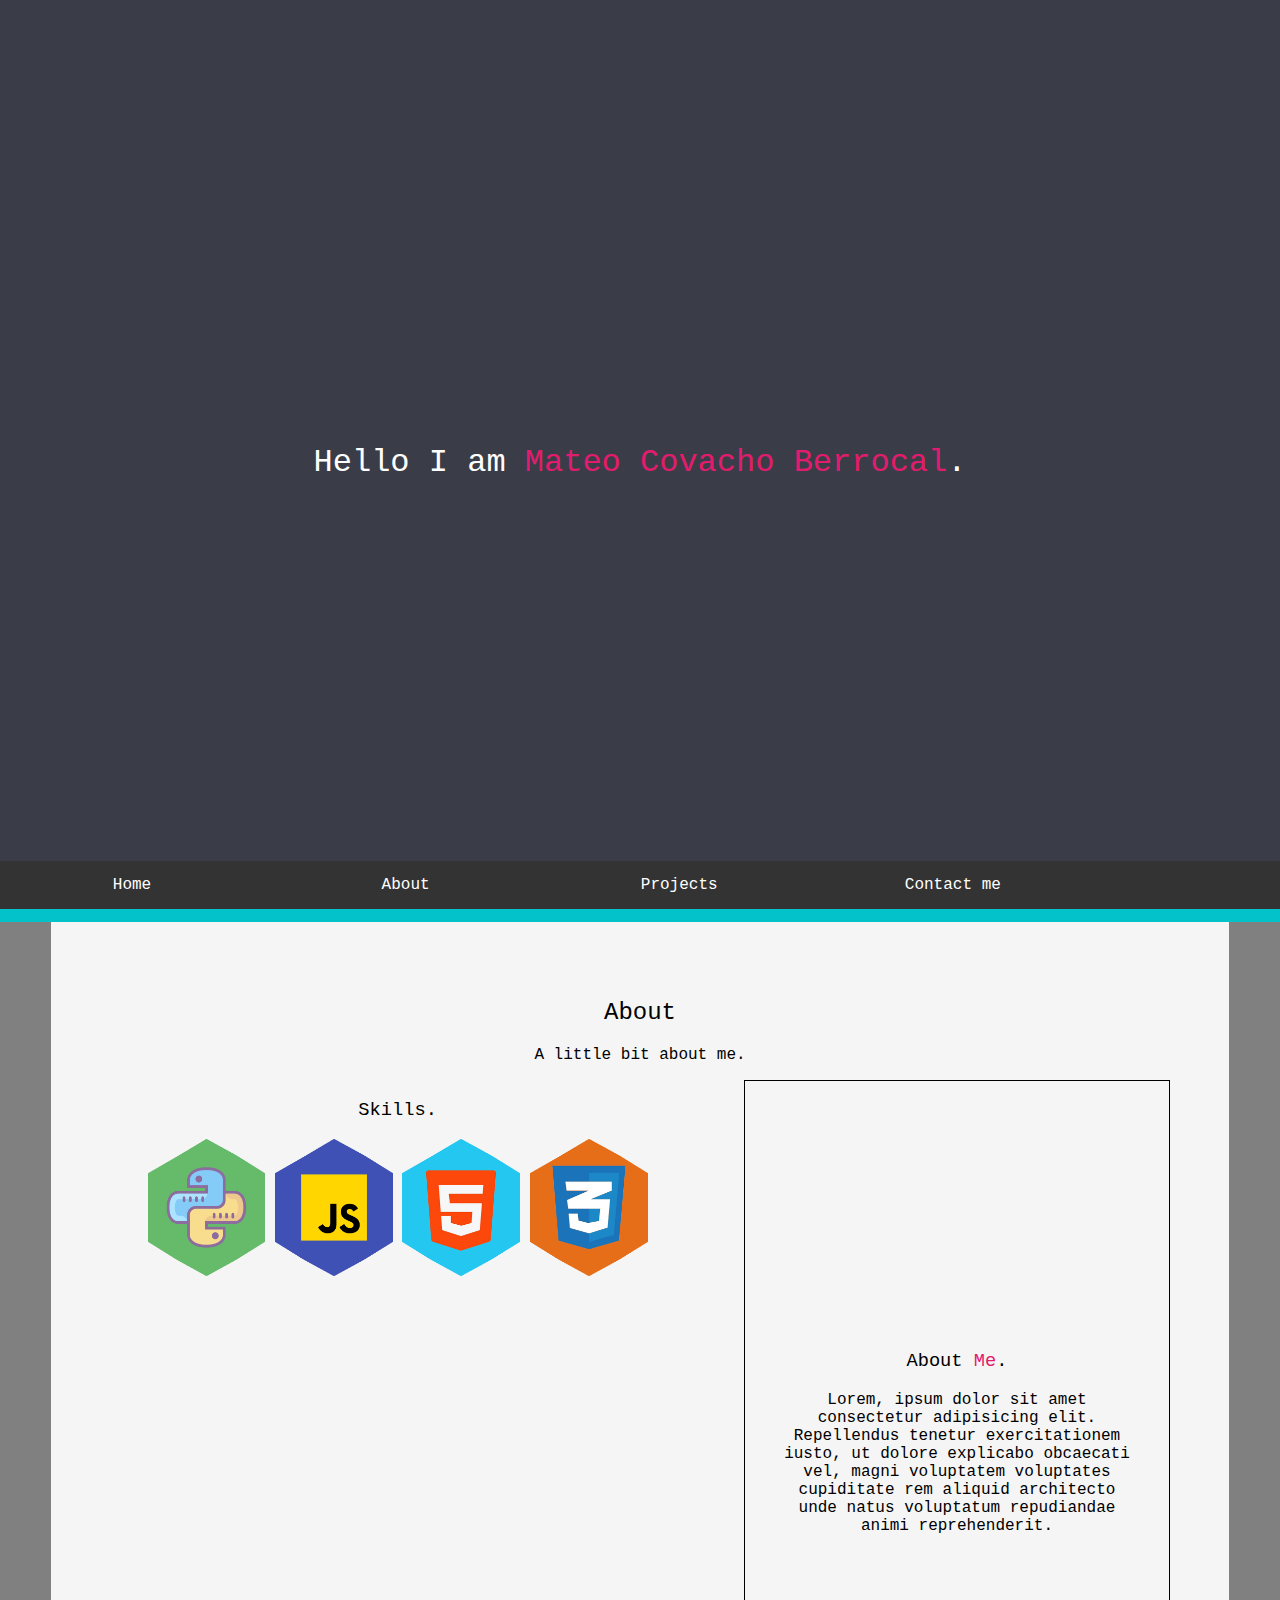
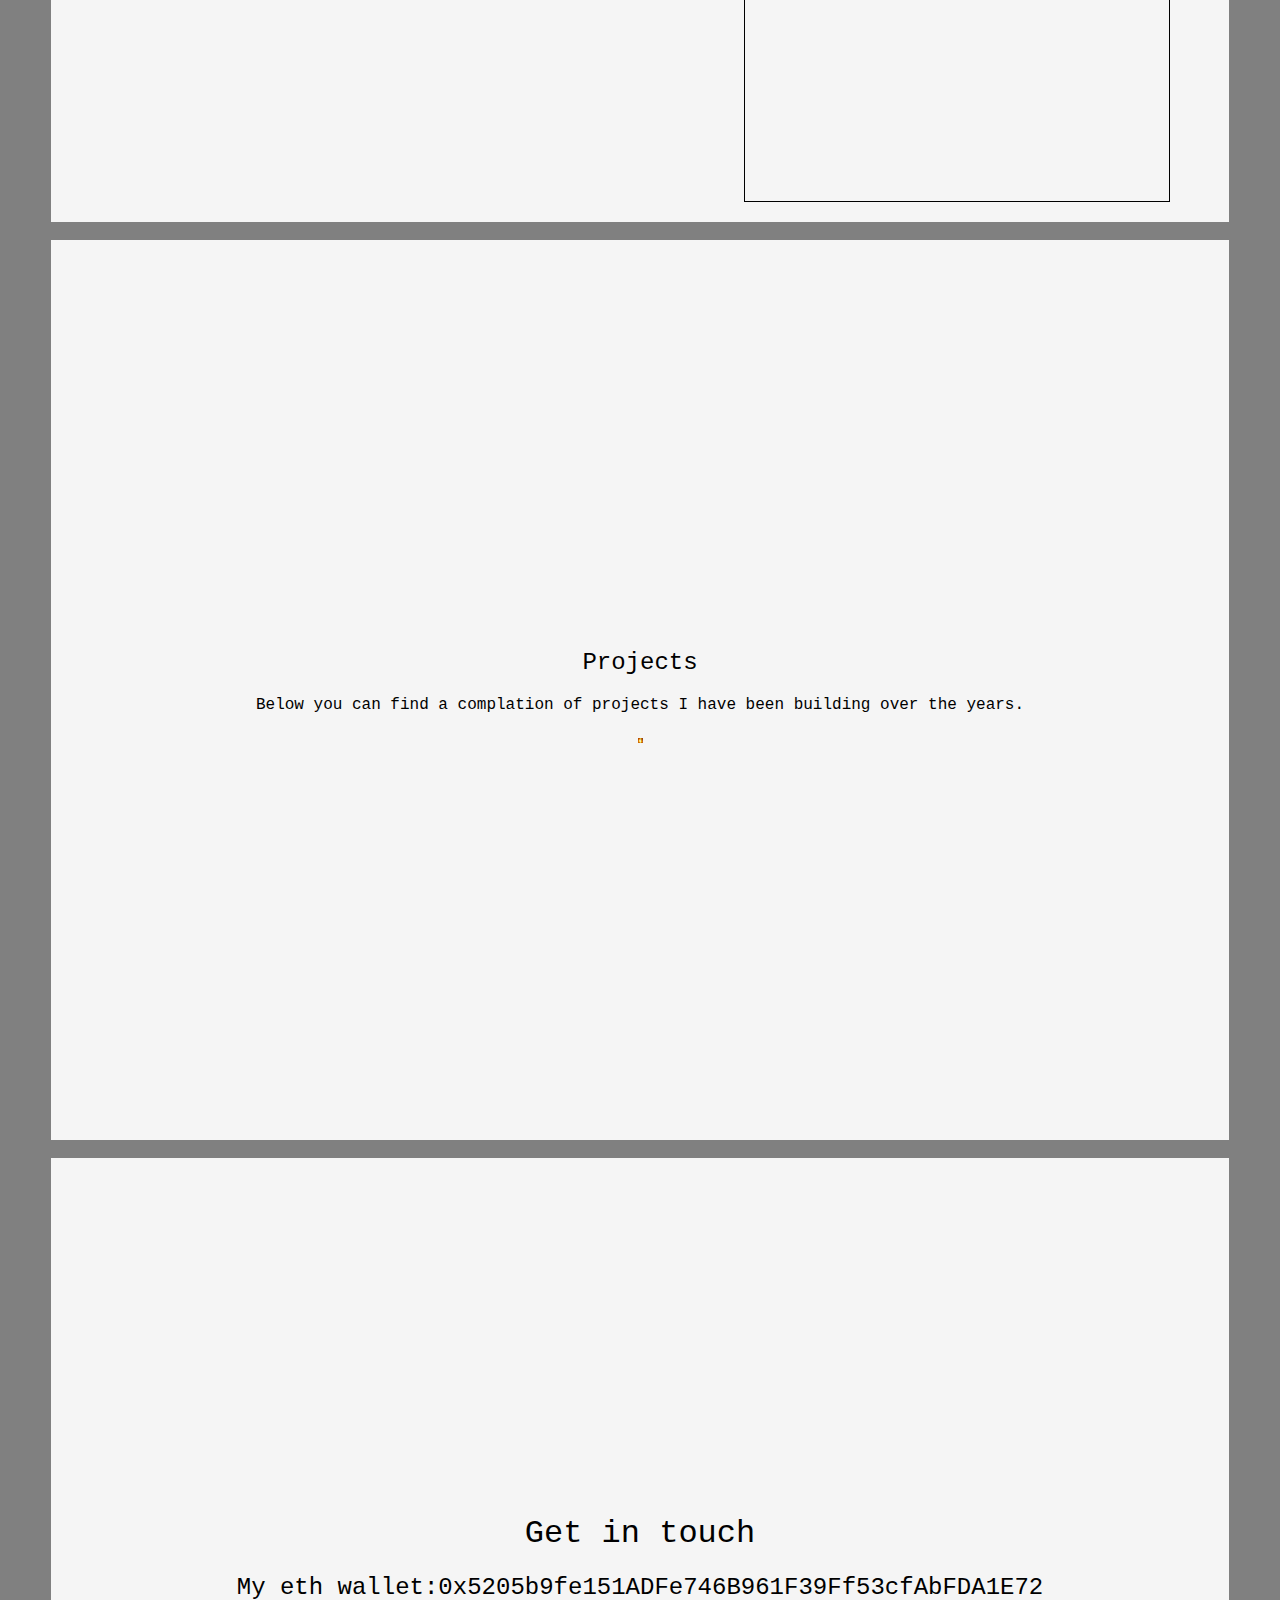
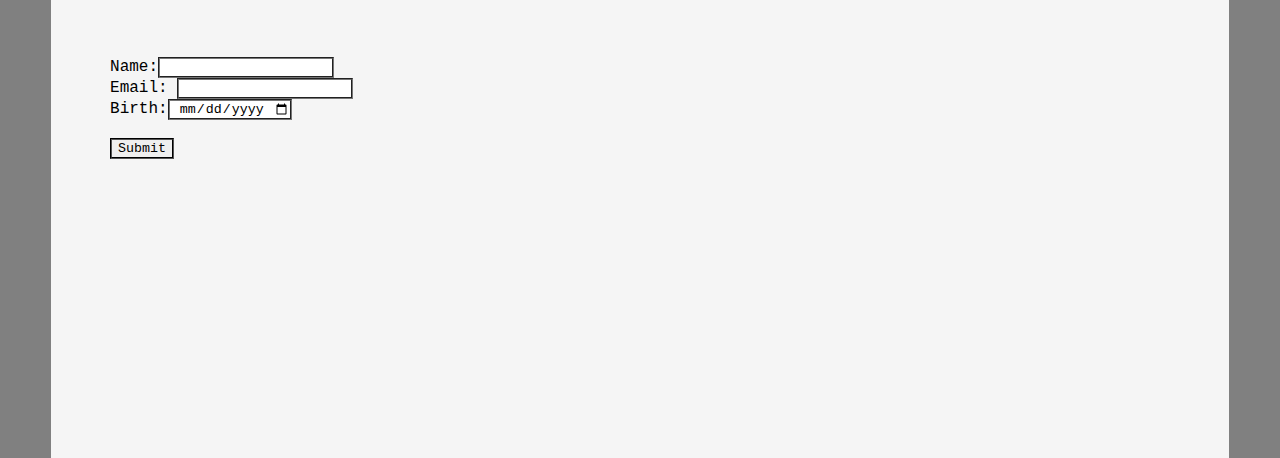
<file: index.html>
<!DOCTYPE html>
<html lang="en">
<head>
    <meta charset="UTF-8">
    <meta http-equiv="X-UA-Compatible" content="IE=edge">
    <meta name="viewport" content="width=device-width, initial-scale=1.0">
    <title>My Portfolio</title>
    <link rel="stylesheet" href="css/index.css">
    <script src="https://ajax.googleapis.com/ajax/libs/jquery/3.4.1/jquery.min.js"></script>
    <script>
        $(function() {
            $('a[href*=\\#]:not([href=\\#])').on('click', function() {
                var target = $(this.hash);
                target = target.length ? target : $('[name=' + this.hash.substr(1) +']');
                if (target.length) {
                    $('html,body').animate({
                        scrollTop: target.offset().top
                    }, 1000);
                    return false;
                }
            });
        });
    </script>
<script src="javascript.JS" ></script>
  
</head>
<body>
    <div id=main_page onclick="message('Hello World!')">
        <H1>
            Hello I am <span class=highlighted_text>Mateo Covacho Berrocal</span>.
        </H1>

        <br>
        <br>
    </div>

    <nav id="buttons_main">
        <a href="#main_page">Home</a>
        <a href="#about_intro">About </a> 
        <a href="#intro_to_projects_intro">Projects </a>
        <a href="#space">Contact me</a>
    </nav>


    <div id="about_intro"></div>
    
    <div id="about">
        <br>
        <br>
        <h2 class="div_tittle_slide">About</h2>
        <p>A little bit about me.</p>
        <div id="about_me">
            <h3>About <span class=highlighted_text>Me</span>.</h3>
            <p>Lorem, ipsum dolor sit amet consectetur adipisicing elit. Repellendus tenetur exercitationem iusto, ut dolore explicabo obcaecati vel, magni voluptatem voluptates cupiditate rem aliquid architecto unde natus voluptatum repudiandae animi reprehenderit.</p>
        </div>
        <div id="skills">
            <h3>Skills.</h3>
            <div>
            </div>
            </div>
                <a href="skills_button"><img class="skills_button_img" src="images\python.png" alt="images\python.png"></a>
                <a href="skills_button"><img class="skills_button_img" src="images\javascript.png" alt="images\javascript.png"></a>
                <a href="skills_button"><img class="skills_button_img" src="images\html.png" alt="images\html.png"></a>
                <a href="skills_button"><img class="skills_button_img" src="images\css.PNG" alt="images\css.PNG"></a>
                            
            </div>
        </div>
    
    </div>
    
    <br>

    <div id="projects">
        <div id="intro_to_projects_intro"></div>
        
        <br>
        <br>

        <h2 class="div_tittle_slide">Projects</h2>
        <p>Below you can find a complation of projects I have been building over the years.</p> 
        
        <div class="Project">
            <img class="project_image" src="images\amongus.PNG">
            <h2 class=""></h2>

        </div>

    </div>
    <br>
    <div id="contact">
        <span id="space"></span>
        <br>
        <br>
        <h1>Get in touch</h1>
        <h2>My eth wallet:0x5205b9fe151ADFe746B961F39Ff53cfAbFDA1E72 </h2>
        <br>
        <br>
        <form id="contact_info" >
            <label for="Name">Name:<input type="text" id="name" name="name"></label>
            <br>
            <label>Email: <input type="email" name="email"></label>
            <br>
            <label for="birth">Birth:<input type="date" id="birth" value="birth"></label>
            <br>
            <br>
            <input type="submit" value="Submit">
        </form>
    </div>
    
</body>
</html>
</file>
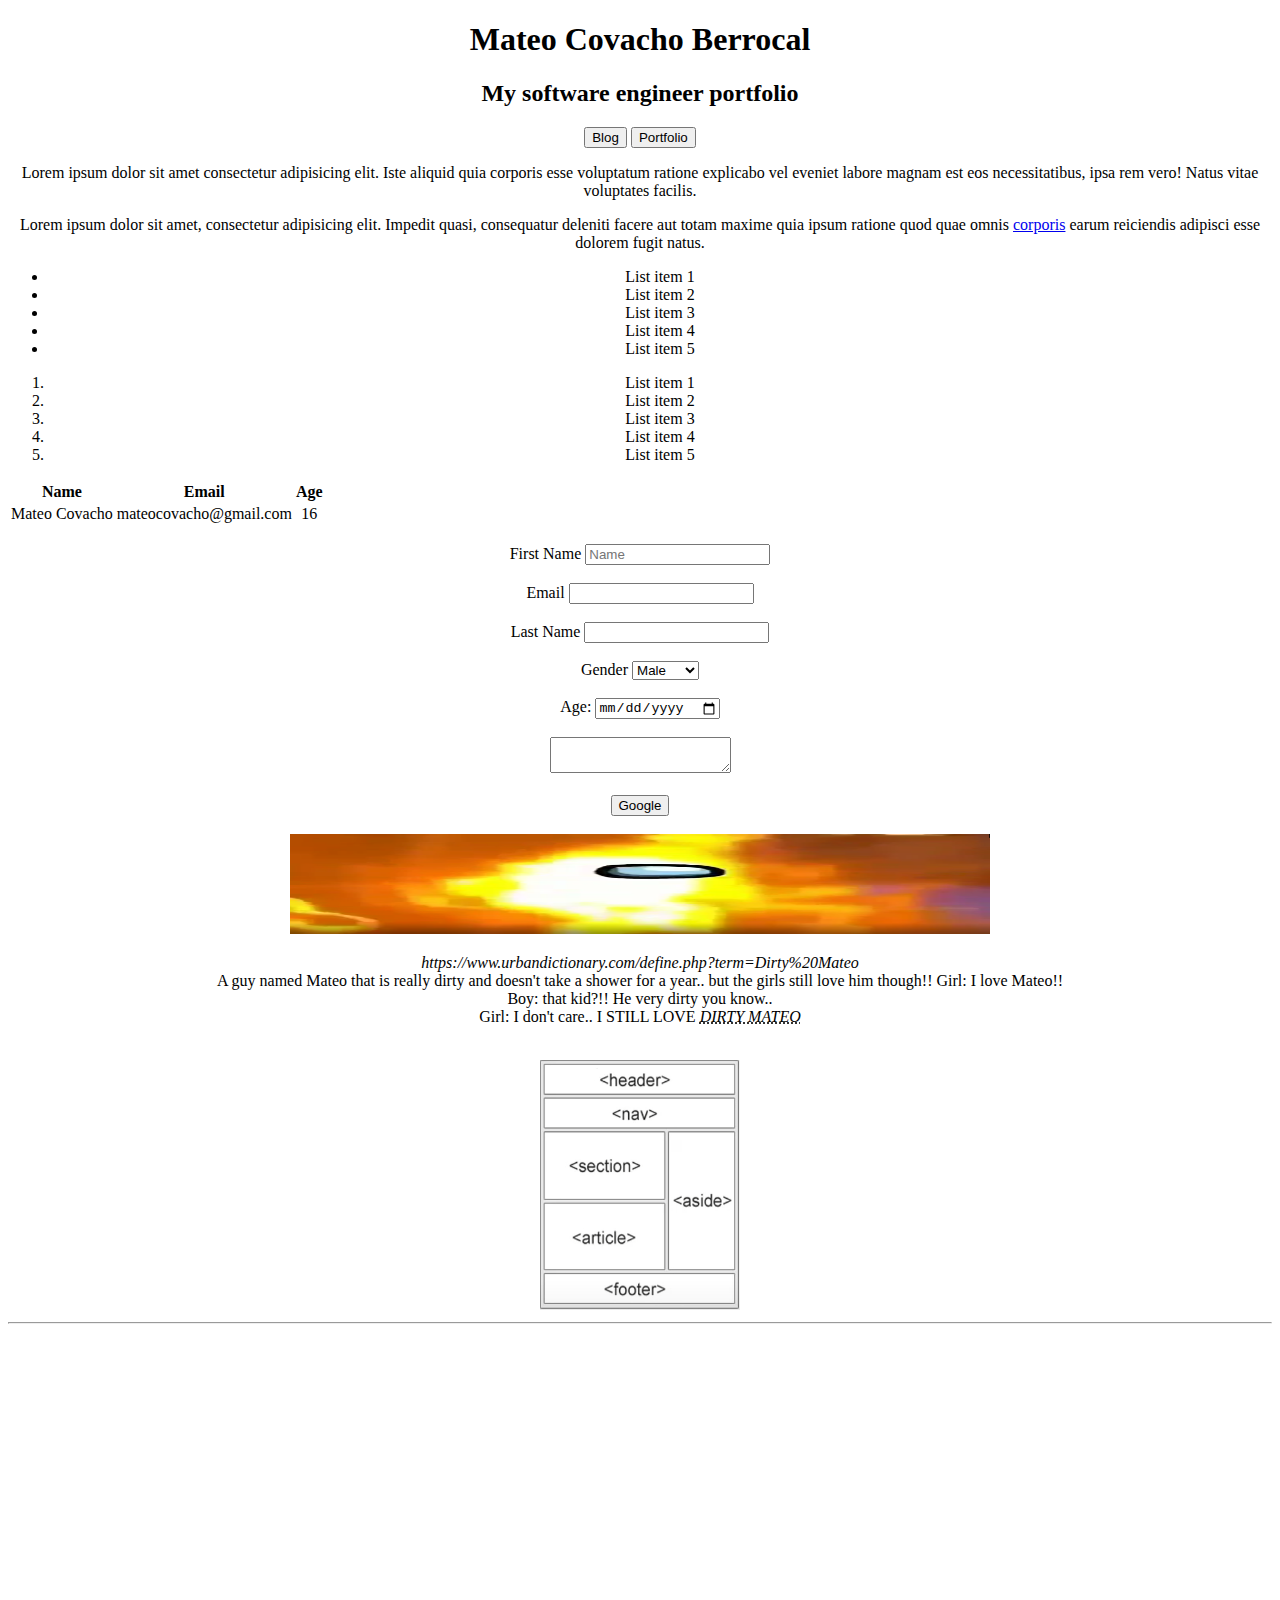
<file: cheatsheet.html>
<!DOCTYPE html>
<html lang="en">
<head>
    <title>
        HTML cheat sheet
    </title>
    <link rel="stylesheet" href="css/cheatsheet.css">
</head>


<body>
    <h1>
        Mateo Covacho Berrocal
    </h1>
    <h2>My software engineer portfolio</h2>
    <nav>
        <button type="button" onclick="window.location.href='blog.html'">Blog</button>
        <button type="button" onclick="window.location.href='portfolio.html'">Portfolio</button>

    </nav>

    <p>
        Lorem ipsum dolor sit amet consectetur adipisicing elit.
         Iste aliquid quia corporis esse voluptatum ratione 
         explicabo vel eveniet labore magnam est eos necessitatibus, 
         ipsa rem vero! Natus vitae voluptates facilis.
    </p>
    <p>
        Lorem ipsum dolor sit amet, consectetur 
        adipisicing elit. Impedit quasi, 
        consequatur deleniti facere aut 
        totam maxime quia ipsum ratione 
        quod quae omnis 
        <a href="http://google.com" target="_blank">corporis</a>  earum reiciendis 
        adipisci esse dolorem fugit natus.
    </p>
    <ul>
        <li>List item 1</li>
        <li>List item 2</li>
        <li>List item 3</li>
        <li>List item 4</li>
        <li>List item 5</li>
    </ul>
    <ol>
        <li>List item 1</li>
        <li>List item 2</li>
        <li>List item 3</li>
        <li>List item 4</li>
        <li>List item 5</li>
    </ol>
    <table>
        <thead>
            <tr>
                <th>Name</th>
                <th>Email</th>
                <th>Age</th>
            </tr>
        </thead>
        <tbody>
            <tr>
                <td>Mateo Covacho</td>
                <td>mateocovacho@gmail.com</td>
                <td>16</td>
            </tr>          
        </tbody>
    </table>

    <br>

    <form action="precess.php" method="POST">
        <div>
            <label>First Name</label>
            <input type="text" name="first name" placeholder="Name">
        </div>
        
        <br>

        <div>
            <label>Email</label>
            <input type="email" name="email">
        </div>
       
        <br>
        
        <div>
            <label>Last Name</label>
            <input type="text" name="last name">
        </div>
        
        <br>

        <div>
            <label>Gender</label>
            <select name="gender" placeholder="Gender">
                <option value="male">Male</option>
                <option value="female">Female</option>
                <option value="other">Other</option>
            </select>
        </div>

        <br>

        <div>
            <label>Age:</label>
            <input type="date" name="birthday">
        </div>

        <br>

        <div>
            <label for="message"></label>
            <textarea name="message"></textarea>
        </div>
    </form>

    <br>
    <button type="button" href= http://google.com>Google</button>

    <br>
    <br>

    <img src="amongus.PNG" alt="Image not found" width="700" height="100">

    <br>

    <blockquote> <cite>https://www.urbandictionary.com/define.php?term=Dirty%20Mateo</cite>
        <br>
        A guy named Mateo that is really dirty and doesn't take a shower for a year.. but the girls still love him though!!
        Girl: I love Mateo!!
        <br>
        Boy: that kid?!! He very dirty you know..
        <br>
        Girl: I don't care.. I STILL LOVE <cite><abbr title="A guy named Mateo that is really dirty and doesn't take a shower for a year.. but the girls still love him though!!
        "> DIRTY MATEO</abbr></cite> </blockquote>
    
    <br>
    
    <a href="https://www.w3schools.com/html/html5_semantic_elements.asp" target="_blank" > <img src="Semantic tags.PNG" alt="Semantic tags.PNG" width="200" height="250" ></a>
    
    
    <hr>

    <div style="margin-top:500px"></div>
</body>
</html>
</file>
<file: css/index.css>
Color_Pallete{
    color: #e31b6d;
    color: #252934;
    color: #3A3D47;
    color: white;
    color: #04C2C9;
    color: #C20114;
}



*{
    align-content: center;
    text-align: center;
    font-family: "Courier New";
    font-weight:normal;
    
}


body{
    background-color: gray ;
    padding:0;
    margin:0;
}



.full_width {
    display:table;
    width:100%;
    table-layout:fixed;
    border-spacing:0 0;

}


#buttons_main{
    background-color: #252933;
}

#intro_to_projects{
    padding-left: 10px;
    padding-right: 10px;
}
nav a{
    width: 200px;
    background-color: transparent;
    color: white;
    padding: 15px 32px;
    text-align: center;
    display: inline-block;
    font-size: 16px;
    border-style:none;
    text-decoration: none;
    transition-property: color;
    transition-duration: 1s;
    transition-timing-function: cubic-bezier(0.075, 0.82, 0.165, 1);
    

}
nav  a:hover{
    color: #e31b6d;
    cursor: pointer;
}

#buttons_main{
    text-align: left;
    list-style-type: none;
    position: sticky;
    top: 0;
    margin: 0;
    padding: 0;
    overflow: hidden;
    background-color: #333;
    text-align: left;
}
#about_intro{
    background-color: #04C2C9 !important;
    height: 13px;
}


.highlighted_text{
    color: #e31b6d;
}

#main_page{
    background-color: #3A3D47;
    color: white;
    min-height: 84.6vh !important;
    margin-top: 0vh !important;
    height: 100%;
    padding-top: 100px !important;

    
}

#about, #projects, #contact{
    background-color: whitesmoke;
    position:static;
    align-self: center;
    margin-right: 4%;
    margin-left:4%;
    margin-top: 0vh;
    min-height: 100vh !important;
}

#contact_info{
    width: auto;
    text-align: left;
    margin-left: 5%;
}

#about_me{
    float: right;
    height: 50%;
    width: 30%;
    margin-right: 5%;
    margin-top: 0%;
    color: black;
    border-color: black;
    border-width: 1px;
    border-style: double;
    height: 80vh;
    padding-right: 3%;
    padding-left: 3%;
}

.project{
    width: 5px;
    height: 10px;
}

.skills_button_img{
    width: 10%;
    height: 10%;
}

.project_image{
    width: 5px;
    height: 5px;
}

input{
    border-style:groove;
    align-self: center;
}
</file>
<file: css/cheatsheet.css>
Color_Pallete{
    color: #e31b6d;
    color: #252934;
    color: #3A3D47;
    color: white;
    color: #04C2C9;
}


body{
    text-align: center;
}
h1{
    font-size:xx-large;
}
h2{

}
header{
text-align: center;
    
}
h1{

}
ul{
}
nav{
    text-align: center;
    font-variant: small-caps;
}
h1{
    text-align: center;
}
p{
}
</file>
